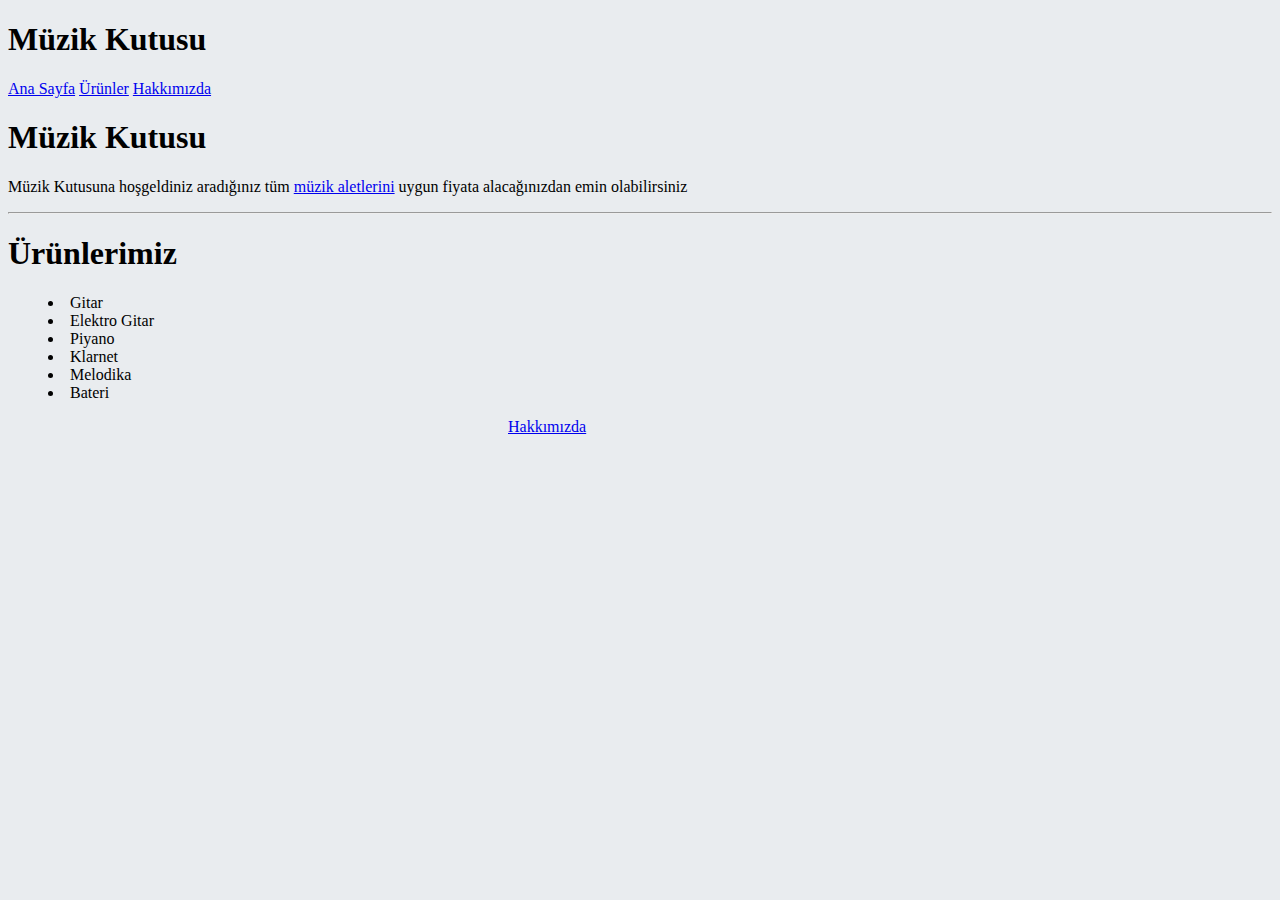
<file: index.html>
<!doctype html>
<html lang="tr">
  <head>
    <!-- Required meta tags -->
    <meta charset="utf-8">
    <meta name="viewport" content="width=device-width, initial-scale=1, shrink-to-fit=no">

    <!-- Bootstrap CSS -->
    <link rel="stylesheet" href="https://cdn.jsdelivr.net/npm/bootstrap@4.5.3/dist/css/bootstrap.min.css" integrity="sha384-TX8t27EcRE3e/ihU7zmQxVncDAy5uIKz4rEkgIXeMed4M0jlfIDPvg6uqKI2xXr2" crossorigin="anonymous">

    <title>Müzikcim</title>
    <link rel="stylesheet" href="css/style.css">
  </head>
  <body class="bg-color">
    <nav>
       <div class="col-sm bg-dark">
        <h1 class="d-inline p-2 text-danger">Müzik Kutusu</h1>
            <a class="p-2 text-white" href="index.html">Ana Sayfa</a>
            <a class="p-2 text-white" href="product.html">Ürünler</a>
            <a class="text-white" href="about-us.html">Hakkımızda</a> 
       </div>
    </nav>
    <!-- content start -->
    <section class="bg-color">
        <div class="jumbotron jumbotron-fluid mb-0 bg-color">
            <div class="container">
              <h1 class="display-6 text-center text-danger">Müzik Kutusu</h1>
              <p class="lead">Müzik Kutusuna hoşgeldiniz aradığınız tüm <a href="product.html">müzik aletlerini</a>  uygun fiyata alacağınızdan emin olabilirsiniz</p>
            </div> 
          </div>
          <div class="jumbotron jumbotron-fluid ">
            <div class="container">
                <hr>
              <h1 class="display-6 text-center text-warning">Ürünlerimiz</h1>
              <ul class="list-position text-center">
                <li>Gitar</li>
                <li>Elektro Gitar</li>
                <li>Piyano</li>
                <li>Klarnet</li>
                <li>Melodika</li>
                <li>Bateri</li>
              </ul>
              <a class="btn btn-primary btn-lg buton-center" href="about-us.html" role="button">Hakkımızda</a>
            </div>
            
          </div>
          
    </section>
    
    <!-- content end -->

    <!-- Optional JavaScript; choose one of the two! -->

    <!-- Option 1: jQuery and Bootstrap Bundle (includes Popper) -->
    <script src="https://code.jquery.com/jquery-3.5.1.slim.min.js" integrity="sha384-DfXdz2htPH0lsSSs5nCTpuj/zy4C+OGpamoFVy38MVBnE+IbbVYUew+OrCXaRkfj" crossorigin="anonymous"></script>
    <script src="https://cdn.jsdelivr.net/npm/bootstrap@4.5.3/dist/js/bootstrap.bundle.min.js" integrity="sha384-ho+j7jyWK8fNQe+A12Hb8AhRq26LrZ/JpcUGGOn+Y7RsweNrtN/tE3MoK7ZeZDyx" crossorigin="anonymous"></script>

    <!-- Option 2: jQuery, Popper.js, and Bootstrap JS
    <script src="https://code.jquery.com/jquery-3.5.1.slim.min.js" integrity="sha384-DfXdz2htPH0lsSSs5nCTpuj/zy4C+OGpamoFVy38MVBnE+IbbVYUew+OrCXaRkfj" crossorigin="anonymous"></script>
    <script src="https://cdn.jsdelivr.net/npm/popper.js@1.16.1/dist/umd/popper.min.js" integrity="sha384-9/reFTGAW83EW2RDu2S0VKaIzap3H66lZH81PoYlFhbGU+6BZp6G7niu735Sk7lN" crossorigin="anonymous"></script>
    <script src="https://cdn.jsdelivr.net/npm/bootstrap@4.5.3/dist/js/bootstrap.min.js" integrity="sha384-w1Q4orYjBQndcko6MimVbzY0tgp4pWB4lZ7lr30WKz0vr/aWKhXdBNmNb5D92v7s" crossorigin="anonymous"></script>
    -->
  </body>
</html>
</file>
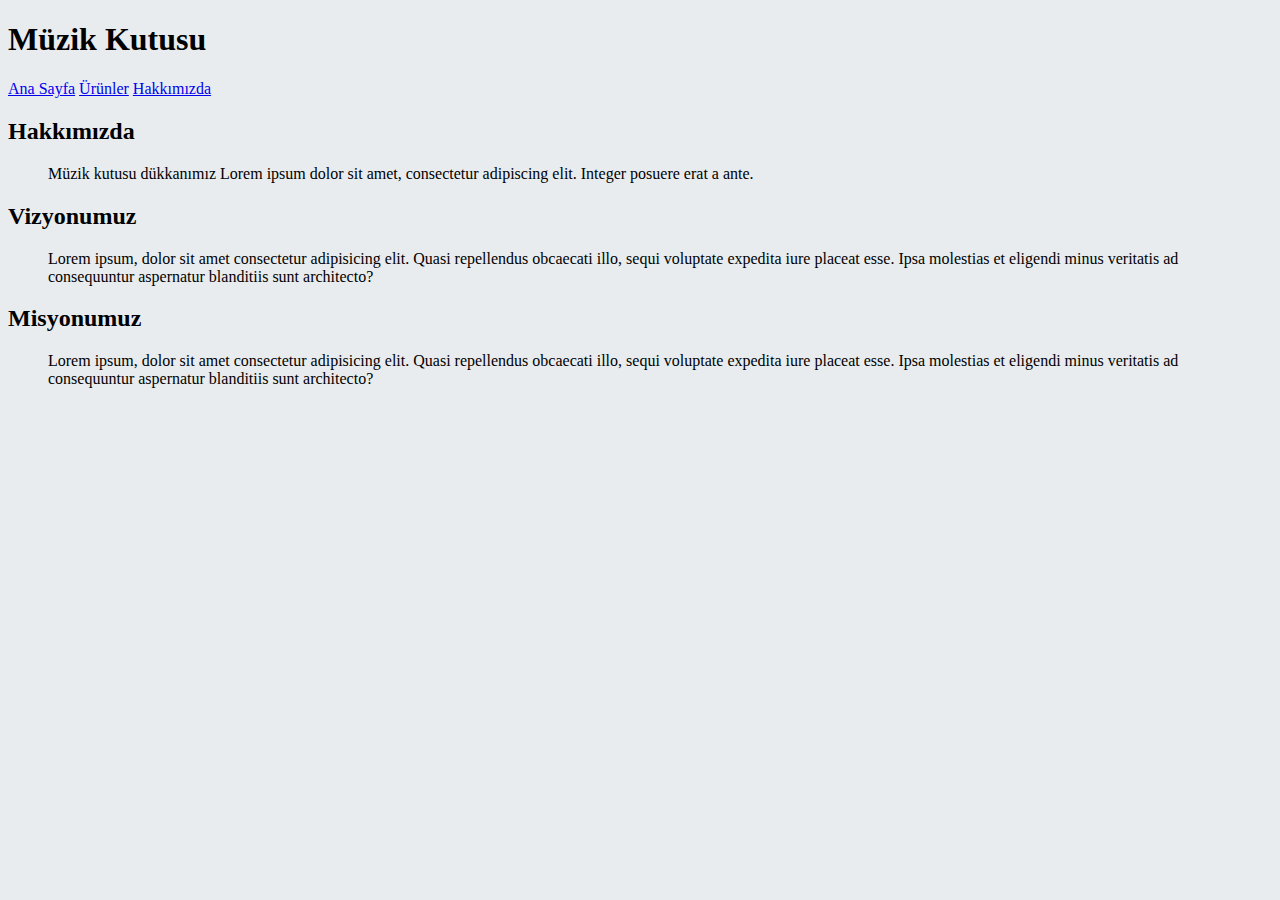
<file: about-us.html>
<!doctype html>
<html lang="tr">
  <head>
    <!-- Required meta tags -->
    <meta charset="utf-8">
    <meta name="viewport" content="width=device-width, initial-scale=1, shrink-to-fit=no">

    <!-- Bootstrap CSS -->
    <link rel="stylesheet" href="https://cdn.jsdelivr.net/npm/bootstrap@4.5.3/dist/css/bootstrap.min.css" integrity="sha384-TX8t27EcRE3e/ihU7zmQxVncDAy5uIKz4rEkgIXeMed4M0jlfIDPvg6uqKI2xXr2" crossorigin="anonymous">

    <title>Müzikcim</title>
    <link rel="stylesheet" href="css/style.css">
  </head>
  <body class="bg-color" >
    <nav>
       <div class="col-sm bg-dark">
        <h1 class="d-inline p-2 text-danger">Müzik Kutusu</h1>
            <a class="p-2 text-white" href="index.html">Ana Sayfa</a>
            <a class="p-2 text-white" href="product.html">Ürünler</a>
            <a class="text-white" href="about-us.html">Hakkımızda</a> 
       </div>  
    </nav>
    <section>
      <div class="card">
        <div class="card-header text-center text-danger">
          <h2>Hakkımızda</h2>  
        </div>
        <div class="card-body">
          <blockquote class="blockquote mb-0">
            <p class="text-center">Müzik kutusu dükkanımız Lorem ipsum dolor sit amet, consectetur adipiscing elit. Integer posuere erat a ante.</p>
            
          </blockquote>
        </div>
      </div>
      <div class="card">
        <div class="card-header  text-danger">
          <h2>Vizyonumuz</h2> 
        </div>
        <div class="card-body">
          <blockquote class="blockquote mb-0">
            <p>Lorem ipsum, dolor sit amet consectetur adipisicing elit. Quasi repellendus obcaecati illo, sequi voluptate expedita iure placeat esse. Ipsa molestias et eligendi minus veritatis ad consequuntur aspernatur blanditiis sunt architecto?</p>
            
          </blockquote>
        </div>
      </div>
      <div class="card">
        <div class="card-header  text-danger">
          <h2>Misyonumuz</h2> 
        </div>
        <div class="card-body">
          <blockquote class="blockquote mb-0">
            <p>Lorem ipsum, dolor sit amet consectetur adipisicing elit. Quasi repellendus obcaecati illo, sequi voluptate expedita iure placeat esse. Ipsa molestias et eligendi minus veritatis ad consequuntur aspernatur blanditiis sunt architecto?</p>
            
          </blockquote>
        </div>
      </div>
    </section>
    

    <!-- Optional JavaScript; choose one of the two! -->

    <!-- Option 1: jQuery and Bootstrap Bundle (includes Popper) -->
    <script src="https://code.jquery.com/jquery-3.5.1.slim.min.js" integrity="sha384-DfXdz2htPH0lsSSs5nCTpuj/zy4C+OGpamoFVy38MVBnE+IbbVYUew+OrCXaRkfj" crossorigin="anonymous"></script>
    <script src="https://cdn.jsdelivr.net/npm/bootstrap@4.5.3/dist/js/bootstrap.bundle.min.js" integrity="sha384-ho+j7jyWK8fNQe+A12Hb8AhRq26LrZ/JpcUGGOn+Y7RsweNrtN/tE3MoK7ZeZDyx" crossorigin="anonymous"></script>

    <!-- Option 2: jQuery, Popper.js, and Bootstrap JS
    <script src="https://code.jquery.com/jquery-3.5.1.slim.min.js" integrity="sha384-DfXdz2htPH0lsSSs5nCTpuj/zy4C+OGpamoFVy38MVBnE+IbbVYUew+OrCXaRkfj" crossorigin="anonymous"></script>
    <script src="https://cdn.jsdelivr.net/npm/popper.js@1.16.1/dist/umd/popper.min.js" integrity="sha384-9/reFTGAW83EW2RDu2S0VKaIzap3H66lZH81PoYlFhbGU+6BZp6G7niu735Sk7lN" crossorigin="anonymous"></script>
    <script src="https://cdn.jsdelivr.net/npm/bootstrap@4.5.3/dist/js/bootstrap.min.js" integrity="sha384-w1Q4orYjBQndcko6MimVbzY0tgp4pWB4lZ7lr30WKz0vr/aWKhXdBNmNb5D92v7s" crossorigin="anonymous"></script>
    -->
  </body>
</html>
</file>
<file: css/style.css>
.bg-color{
    background-color: #E9ECEF;
}
.list-position {
    list-style-position: inside;
}
.buton-center{
    text-align: center;
    margin-left: 500px;
}
</file>
